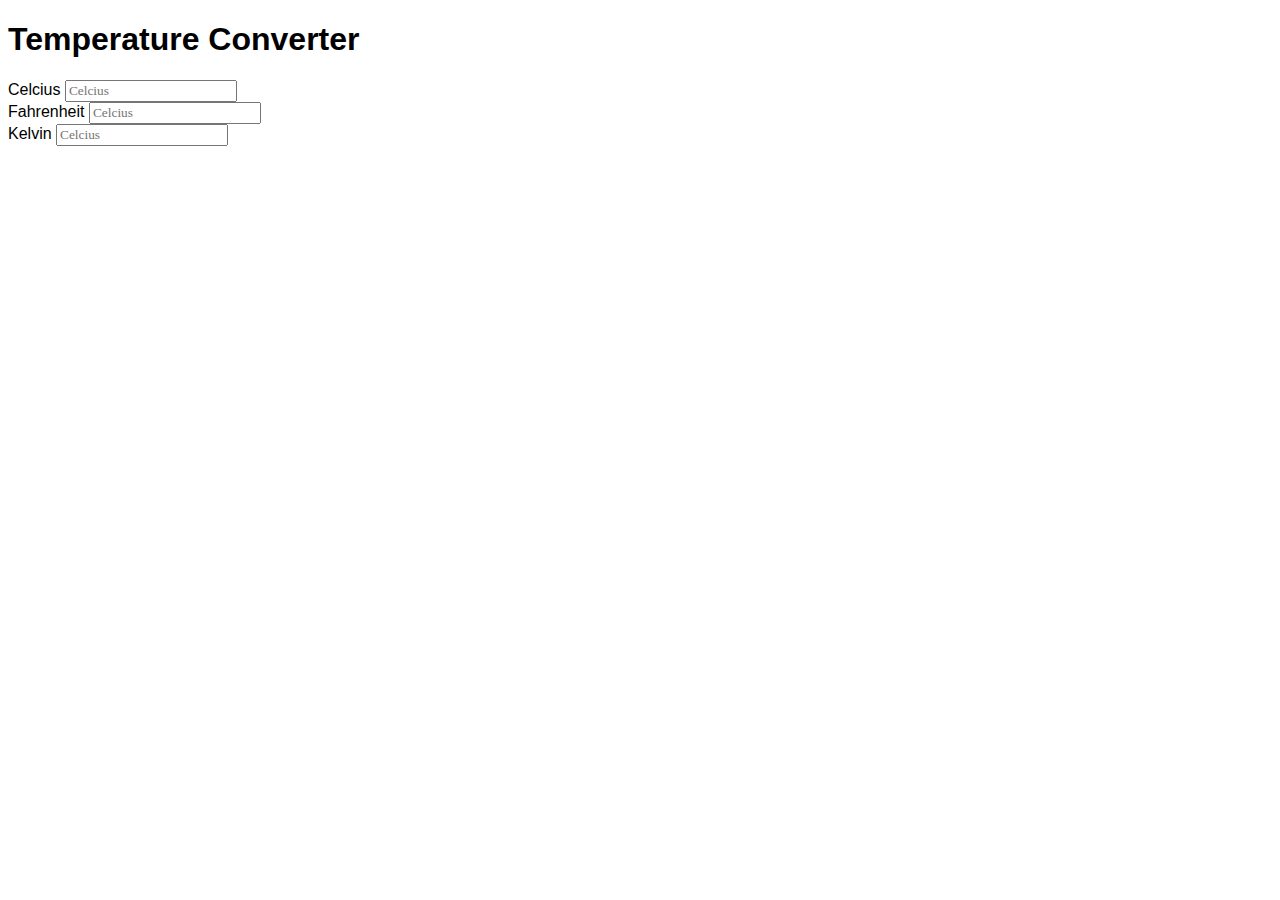
<file: 3 week/Temperature/index.html>
<!DOCTYPE html>
<html lang="en">
<head>
    <meta charset="UTF-8">
    <meta http-equiv="X-UA-Compatible" content="IE=edge">
    <meta name="viewport" content="width=device-width, initial-scale=1.0">
    <link rel="stylesheet" href="style.css">
    <title>Converter</title>
</head>
<body>
    <h1>Temperature Converter</h1>
    <!-- <div>
        <label>Fahrenheit</label>
        <input id="inputFahrenheit" type="number" placeholder="Fahrenheit"
        oninput="temperatureConverter(this.value)"
        onchange="temperatureConverter(this.value)">
    </div>
    <div>
        <label>Celsius: <span id="outputCelsius"></span></label>
        <input type="number" id="outputCelsius" oninput="tempConverter(this.value)">
    </div> -->
      



    <div>
        <label for="inputCelcius">Celcius</label>
        <input 
        type="number" 
        id="outCelcius" 
        placeholder="Celcius"
        oninput="tempConverter(this.id, this.value)">
    </div>
    <div>
        <label for="inputfahrenheit">Fahrenheit</label>
        <input 
        type="number" 
        id="infahrenheit"
        placeholder="Celcius"
        oninput="tempConverter(this.id, this.value)">
    </div>
    
    <div>
        <label for="inputkelvin">Kelvin</label>
        <input 
        type="number" 
        id="inputkelvin"
        placeholder="Celcius"
        oninput="tempConverter(this.id, this.value)">

    </div>
    <script src="script.js"></script>
</body>
</html>
</file>
<file: 3 week/Temperature/style.css>
body {
    font-family: Verdana, Geneva, Tahoma, sans-serif;
}
label {
    width: 100px;
}
input {
    font-family: inherent;
}
</file>
